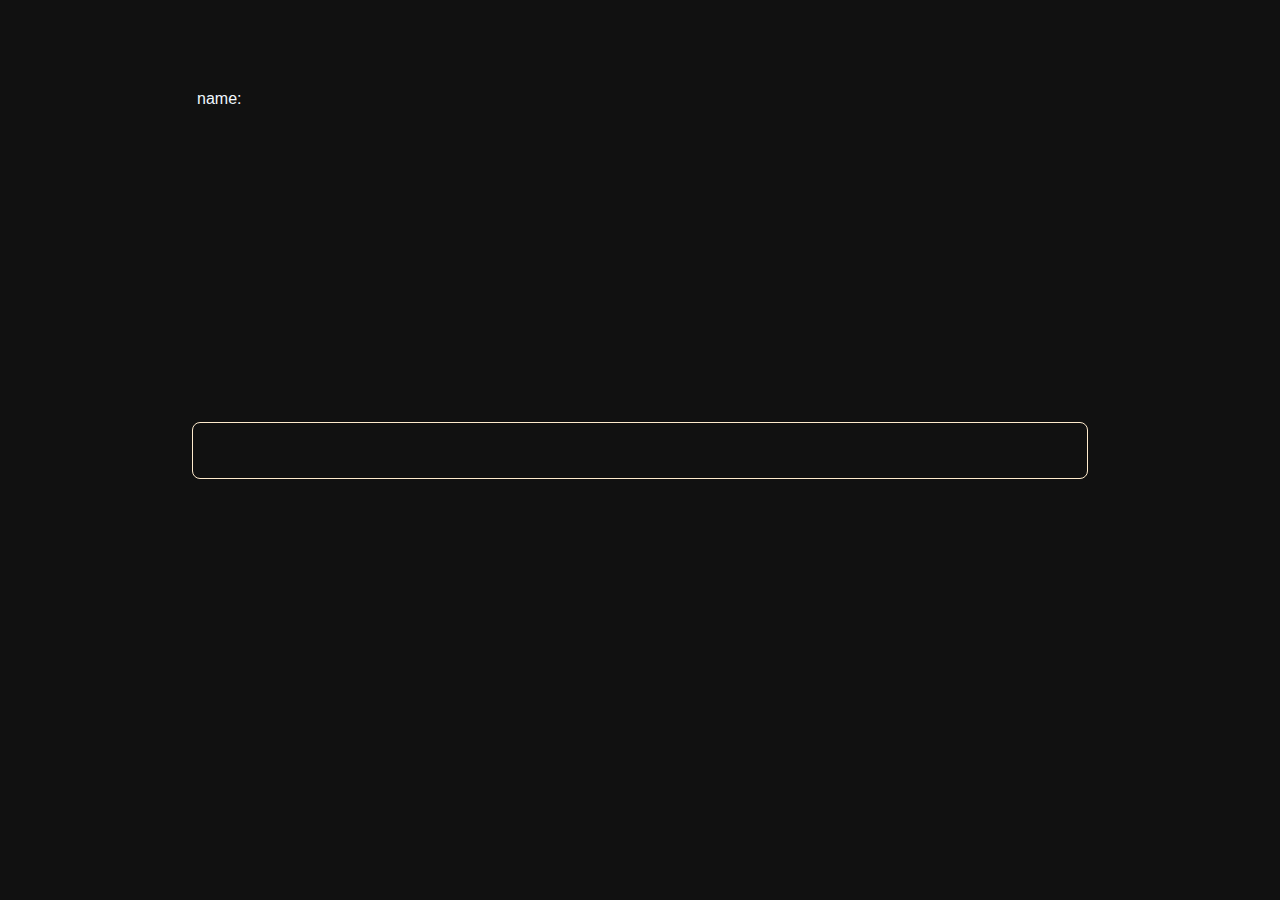
<file: vera/test.html>
<!DOCTYPE html>
<html lang="en">
<head>
    <meta charset="UTF-8">
    <meta http-equiv="X-UA-Compatible" content="IE=edge">
    <meta name="viewport" content="width=device-width, initial-scale=1.0">
    <title>test</title>
</head>
<style>
    *{
        padding: 0%;
        margin: 0%;
        box-sizing: border-box;
        font-family: 'poppins',sans-serif;
    }
    body{
        display: flex;
        align-items: center;
        justify-content: center;
        background-color: #111;
        width: 100%;
        height: 100vh;
    }
    form{
        display: flex;
        align-items: center;
        justify-content: center;
        width: 70%;
        height: 80%;
        color: aliceblue;
        position: relative;
    }
    input{
        outline: none;
        border: 1px blanchedalmond solid;
        padding: 20px;
        width: 100%;
        background: transparent;
        border-radius: 8px;
        color: aliceblue;
    }
    label{
        position: absolute;
        left: 5px;
        height: 100%;
        
    }
    input:focus~lable{
    top:0;
    
    font-size: 14px;
}
</style>
<body>
    <form action="#" method="get">
        <input type="text" class="input">
        <label for="name">name:</label>
    </form>
</body>
</html>
</file>
